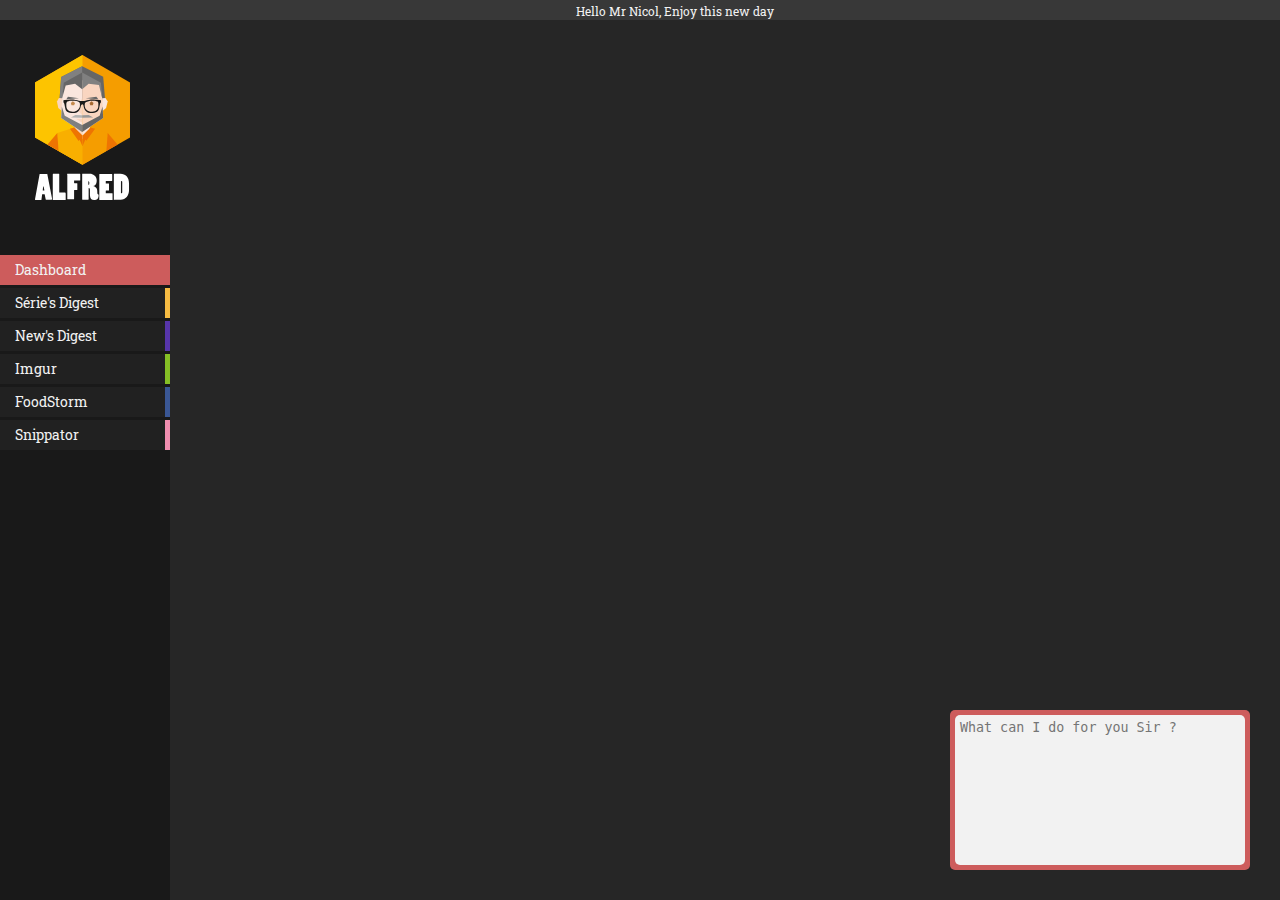
<file: index.html>
<!DOCTYPE html>
<html lang="en">
  <head>
    <meta charset="utf-8">
    <meta name="viewport" content="width=device-width, initial-scale=1.0">
    <title></title>

    <!-- CSS -->
    <link href="css/app.css" rel="stylesheet">
  </head>
  <body>
    <div id="toolbar">
         <p>Hello Mr Nicol, Enjoy this new day</p>
    </div>
    
    <div id="leftbar">
    <img src="img/Logo.svg" alt="Alfred" style="width:130px; Padding:35px 0 0 35px;">
      <ul>
        <li><a id="btnDashboard" href="#" class="active" title="Dashboard" >Dashboard</a></li>
        <li><a id="btnSerie" href="pages/series.html" title="Série's Digest" >Série's Digest</a></li>
        <li><a id="btnNews" href="pages/news.html" title="New's Digest" >New's Digest</a></li>
        <li><a id="btnImgur" href="pages/imgur.html" title="Imgur" >Imgur</a></li>
        <li><a id="btnFoodStorm" href="pages/foodstorm.html" title="FoodStorm" >FoodStorm</a></li>
        <li><a id="btnSnipp" href="pages/snippator.html" title="Snippator" >Snippator</a></li>
      </ul>
    </div>

    <div class="content">
      <div id="messageContentChat">
        </div>
        <div id="messageChat">
            <textarea type="text" id="inputMessage" placeholder="What can I do for you Sir ?"></textarea>
        </div>
    </div>
    <pre></pre>


    <!-- Script -->
    <script src="js/jQuery.js"></script>
    <script src='https://cdn.firebase.com/js/client/2.2.1/firebase.js'></script>
    <script src="js/clientchat.js"></script>
    <script src="js/app.js"></script>
  </body>
</html>
</file>
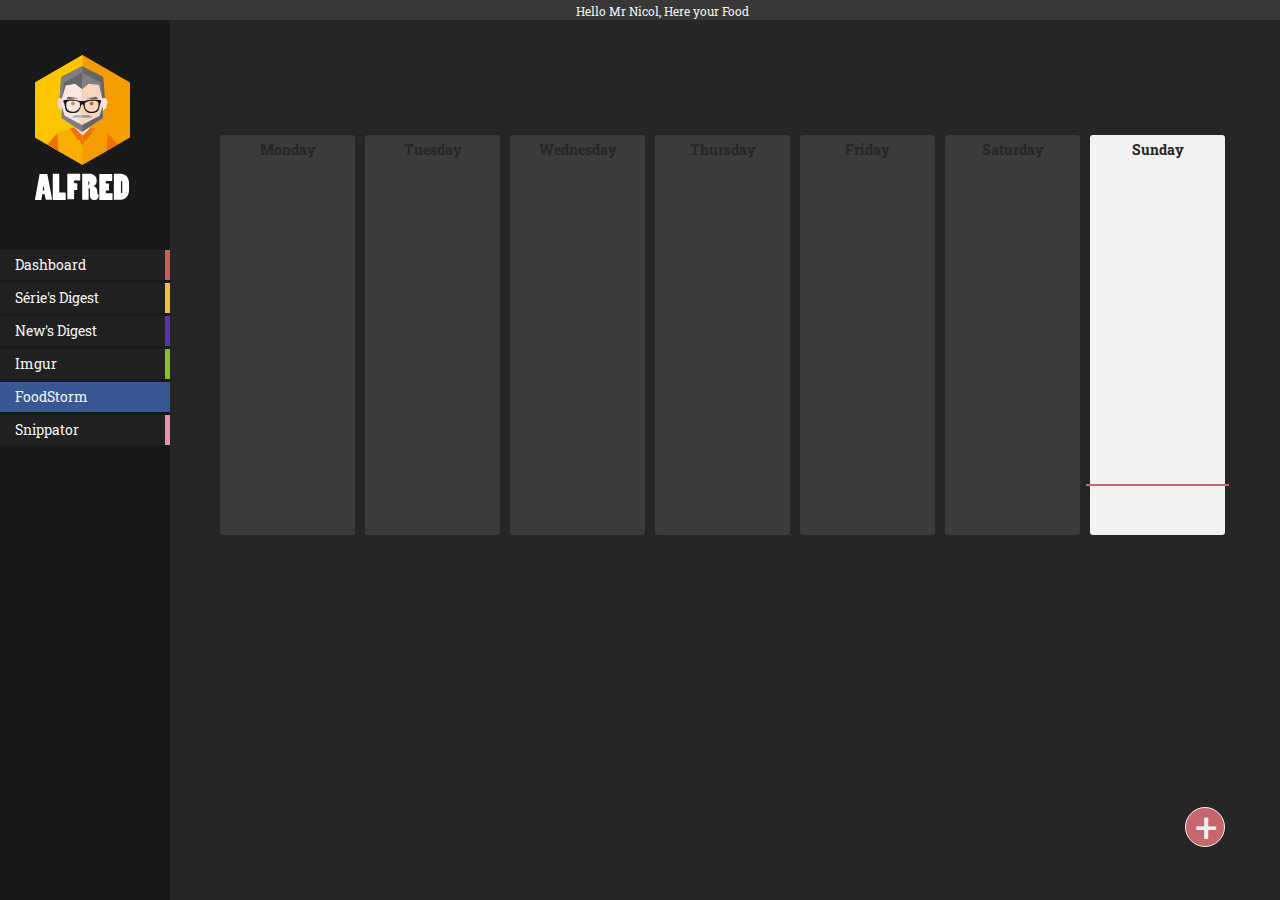
<file: pages/foodstorm.html>
<!DOCTYPE html>
<html lang="en">
  <head>
    <meta charset="utf-8">
    <meta name="viewport" content="width=device-width, initial-scale=1.0">
    <title></title>

    <!-- CSS -->
    <link href="../css/app.css" rel="stylesheet" class="Stylesheetapp">
  </head>
  <body>
    <div id="toolbar">
         <p>Hello Mr Nicol, Here your Food</p>
    </div>

    <div id="leftbar">
      <img src="../img/Logo.svg" alt="Alfred" style="width:130px; Padding:35px 0 0 35px; vertical-align: middle;">

      <ul>
        <li><a id="btnDashboard" href="../index.html" title="Dashboard" >Dashboard</a></li>
        <li><a id="btnSerie" href="series.html" title="Série's Digest" >Série's Digest</a></li>
        <li><a id="btnNews" href="news.html" title="New's Digest" >New's Digest</a></li>
        <li><a id="btnImgur" href="imgur.html" title="Imgur" >Imgur</a></li>
        <li><a id="btnFoodStorm" href="#" title="FoodStorm" class="active" >FoodStorm</a></li>
        <li><a id="btnSnipp" href="snippator.html" title="Snippator" >Snippator</a></li>
      </ul>
    </div>

    <div class="content" id="contentFoodStorm">
          <ul>
              <li class="FoodStormDay">
                <h3>Monday</h3>
              </li>
              <li class="FoodStormDay">
                <h3>Tuesday</h3>
              </li>
              <li class="FoodStormDay">
                <h3>Wednesday</h3>
              </li>
              <li class="FoodStormDay">
                <h3>Thursday</h3>
              </li>
              <li class="FoodStormDay">
                <h3>Friday</h3>
              </li>
              <li class="FoodStormDay">
                <h3>Saturday</h3>
              </li>
              <li class="FoodStormDay">
                <h3>Sunday</h3>
              </li>
          </ul>

          <div id="MealDisponible">
          </div>

          <div id="HeureofDay"></div>
          <input type="text" id="inputMeal" placeholder="Menu's Name" />
          <div class="addBtn"><p>+</p></div>

    </div>


    <!-- Script -->
    <script src="../js/jQuery.js"></script>
    <script src='https://cdn.firebase.com/js/client/2.2.1/firebase.js'></script>
    <script src="../js/foodstorm.js"></script>
  </body>
</html>
</file>
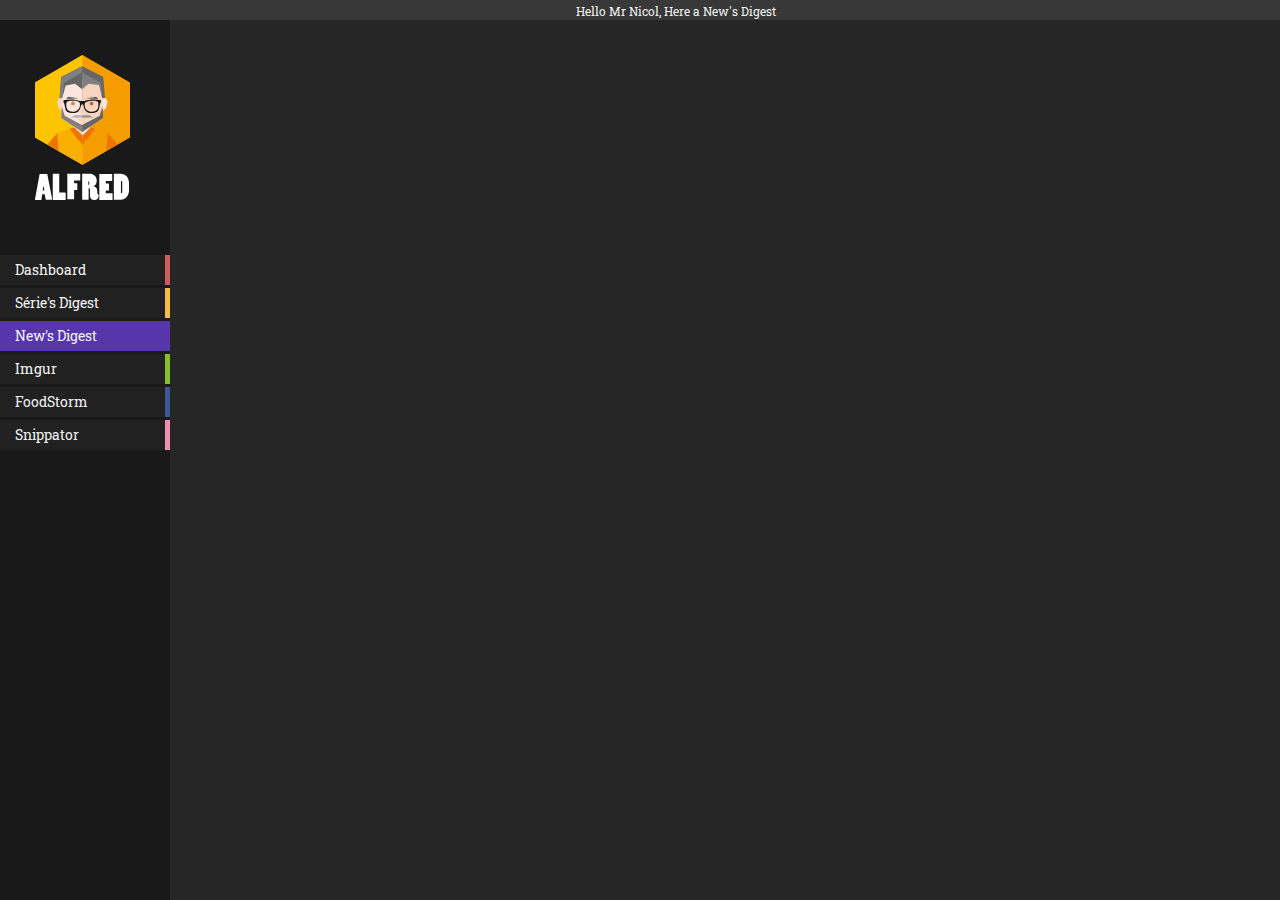
<file: pages/news.html>
<!DOCTYPE html>
<html lang="en">
  <head>
    <meta charset="utf-8">
    <meta name="viewport" content="width=device-width, initial-scale=1.0">
    <title></title>

    <!-- CSS -->
    <link href="../css/app.css" rel="stylesheet" class="Stylesheetapp">
  </head>
  <body>
    <div id="toolbar">
         <p>Hello Mr Nicol, Here a New's Digest</p>
    </div>

    <div id="leftbar">
      <img src="../img/Logo.svg" alt="Alfred" style="width:130px; Padding:35px 0 0 35px;">

      <ul>
        <li><a id="btnDashboard" href="../index.html" title="Dashboard" >Dashboard</a></li>
        <li><a id="btnSerie" href="series.html" title="Série's Digest" >Série's Digest</a></li>
        <li><a id="btnNews" href="#" title="New's Digest" class="active" >New's Digest</a></li>
        <li><a id="btnImgur" href="imgur.html" title="Imgur" >Imgur</a></li>
        <li><a id="btnFoodStorm" href="foodstorm.html" title="FoodStorm" >FoodStorm</a></li>
        <li><a id="btnSnipp" href="snippator.html" title="Snippator" >Snippator</a></li>
      </ul>
    </div>

    <div class="content">

    </div>



    <!-- Script -->
    <script src="../js/jQuery.js"></script>
    <script src="../js/bootstrap.min.js"></script>
    <script src="../js/app.js"></script>
  </body>
</html>
</file>
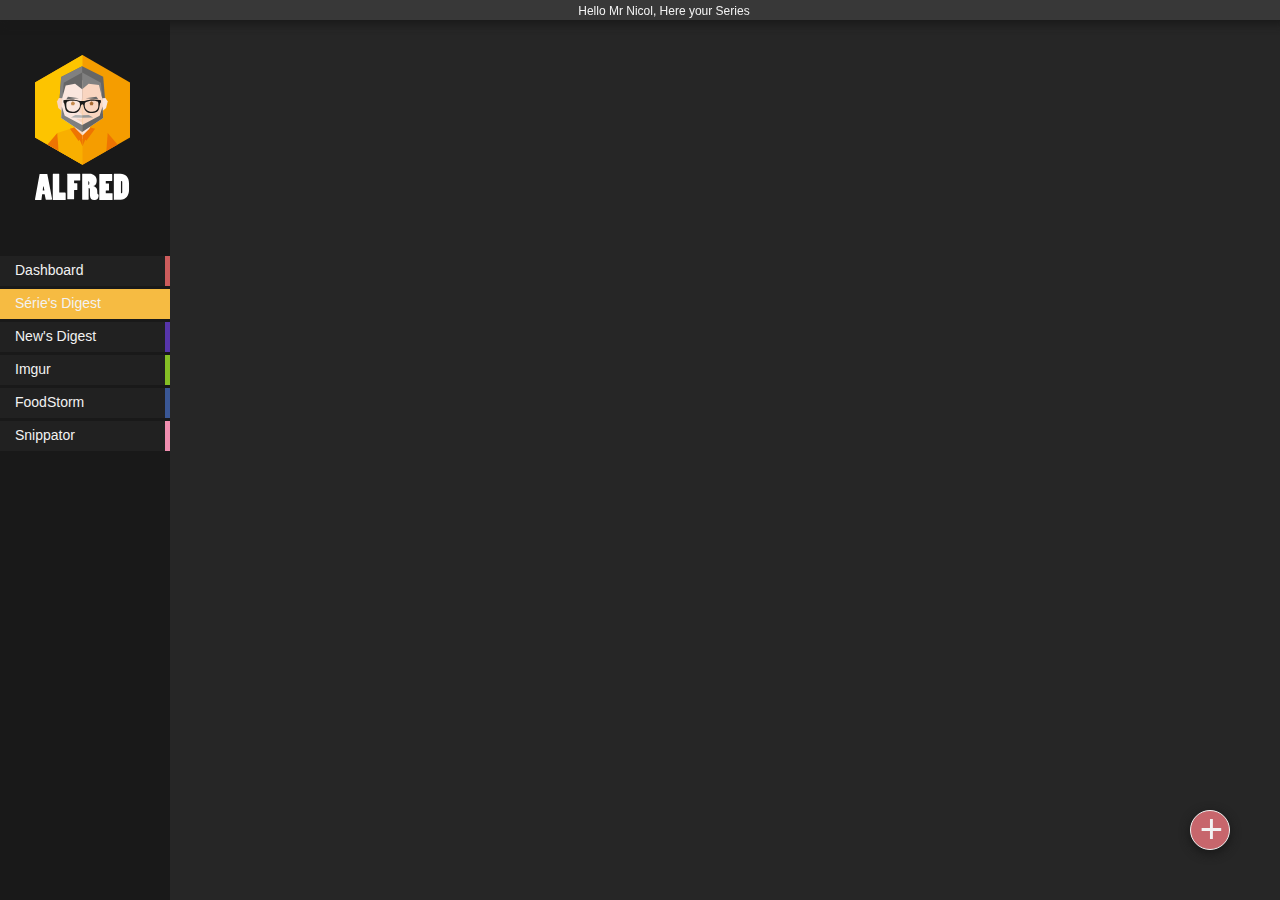
<file: pages/series.html>
<!DOCTYPE html>
<html lang="en">
  <head>
    <meta charset="utf-8">
    <meta name="viewport" content="width=device-width, initial-scale=1.0">
    <title></title>

    <!-- CSS -->
    <link href="../css/serie.css" rel="stylesheet" class="Stylesheetapp">
  </head>
  <body>
    <div id="toolbar">
         <p>Hello Mr Nicol, Here your Series</p>
    </div>

    <div id="leftbar">
      <img src="../img/Logo.svg" alt="Alfred" style="width:130px; Padding:35px 0 0 35px;">

      <ul>
        <li><a id="btnDashboard" href="../index.html" title="Dashboard" >Dashboard</a></li>
        <li><a id="btnSerie" href="#" title="Série's Digest" class="active" >Série's Digest</a></li>
        <li><a id="btnNews" href="news.html" title="New's Digest" >New's Digest</a></li>
        <li><a id="btnImgur" href="imgur.html" title="Imgur" >Imgur</a></li>
        <li><a id="btnFoodStorm" href="foodstorm.html" title="FoodStorm" >FoodStorm</a></li>
        <li><a id="btnSnipp" href="snippator.html" title="Snippator" >Snippator</a></li>
      </ul>
    </div>

    <div class="content">
      <div id="SeriesContaineurs">

  
      </div>
    </div>

    <div class="addBtn"><p>+</p></div>


    <div class="modal fade" id="AddSerieModal" tabindex="-1" role="dialog" aria-hidden="true">
        <div class="modal-dialog">
            <div class="modal-content">
                <div class="modal-header">
                    <button type="button" class="close" data-dismiss="modal" aria-label="Close"><span aria-hidden="true">&times;</span></button>
                    <h4 class="modal-title" >Add a New Serie Bro !</h4>
                </div>
                <div class="modal-body">
                    <form class="formaddserie">
                        <input type="hidden" id="addserieId">
                        <input type="hidden" id="addepisodeKey">
                        <input type="hidden" id="addserieKey">
                        <input type="text" id="addserieNom" placeholder="Nom de la Série">
                        <input type="text" id="addserieSaison" placeholder="N°de saison">
                        <select id="addserieStatus" name="nom" size="1">
                            <option value="encours" >encours</option>
                            <option value="finit" >finit</option>
                        </select>
                        <input type="text" id="addserieImage" placeholder="Image">
                        <input type="text" id="addserieLien" placeholder="lien">
                    </form>
                    <form class="formaddepisode" action="">
                        <h2>Episode 1</h2>
                        <input id="addDateEpisode" type="text" placeholder="Date de Sortis (16/07/2015)" >
                        <input id="addNomEpisode" type="text" placeholder="Nom de l'épisode">
                        <a class="btn btn-primary" id="buttonNext" >Next</a>
                    </form>
                </div>
                <div class="modal-footer">
                    <button type="button" class="btn btn-default" data-dismiss="modal">Kill me :-(</button>
                    <button type="button" data-role="new" id="btnaddserie" class="btn btn-primary">Add me :-)</button>
                </div>
            </div>
        </div>
    </div>



    <!-- Script -->
    <script src="../js/jQuery.js"></script>
    <script src="https://cdn.firebase.com/js/client/2.2.4/firebase.js"></script>
    <script src="../js/modal.js"></script>
    <!--<script src="../js/timer.js"></script>-->
    <script src="../js/series.js"></script>
    <script src="../js/app.js"></script>
  </body>
</html>
</file>
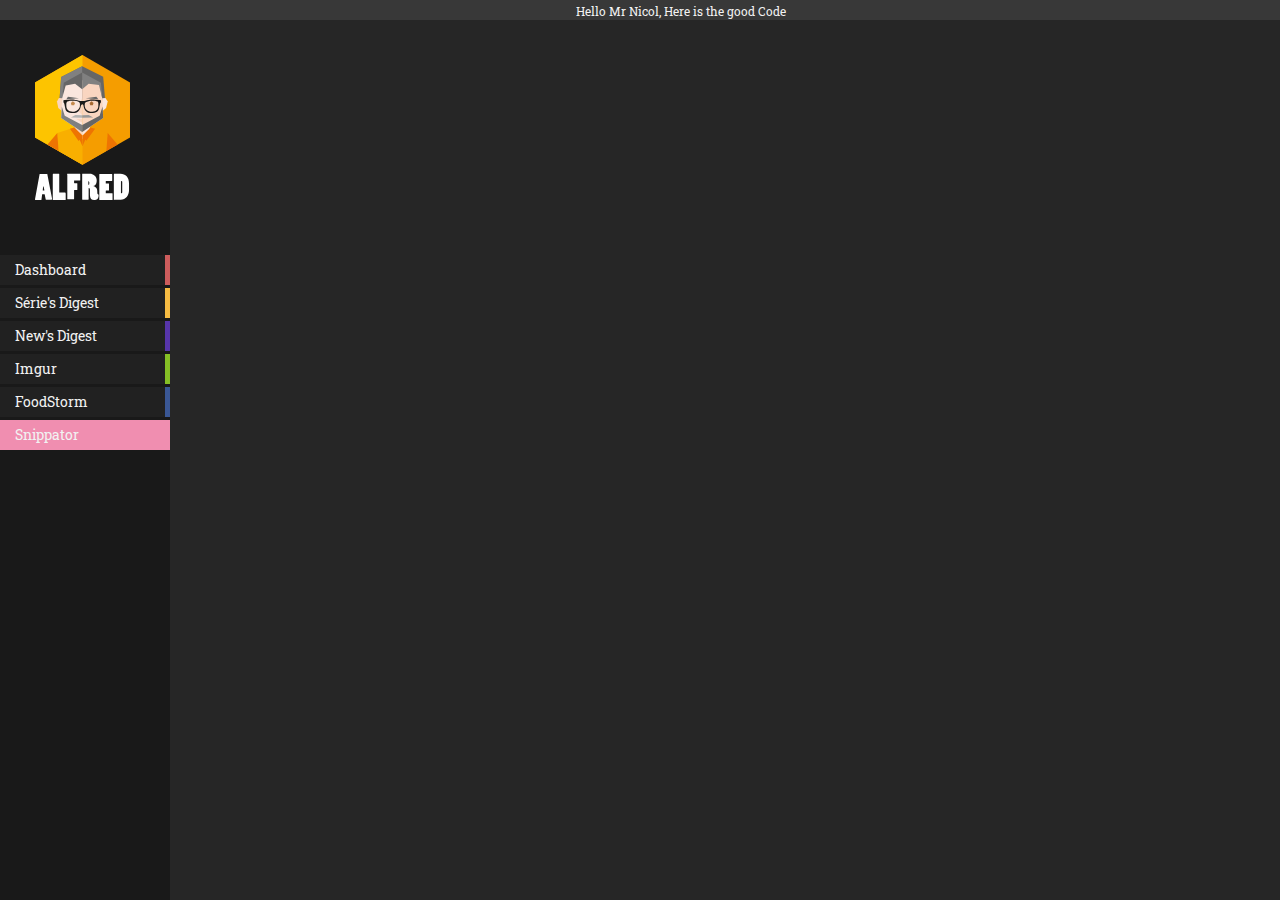
<file: pages/snippator.html>
<!DOCTYPE html>
<html lang="en">
  <head>
    <meta charset="utf-8">
    <meta name="viewport" content="width=device-width, initial-scale=1.0">
    <title></title>

    <!-- CSS -->
    <link href="../css/app.css" rel="stylesheet" class="Stylesheetapp">
  </head>
  <body>
    <div id="toolbar">
         <p>Hello Mr Nicol, Here is the good Code</p>
    </div>

    <div id="leftbar">
      <img src="../img/Logo.svg" alt="Alfred" style="width:130px; Padding:35px 0 0 35px;">

      <ul>
        <li><a id="btnDashboard" href="../index.html" title="Dashboard" >Dashboard</a></li>
        <li><a id="btnSerie" href="series.html" title="Série's Digest" >Série's Digest</a></li>
        <li><a id="btnNews" href="news.html" title="New's Digest" >New's Digest</a></li>
        <li><a id="btnImgur" href="imgur.html" title="Imgur" >Imgur</a></li>
        <li><a id="btnFoodStorm" href="foodstorm.html" title="FoodStorm" >FoodStorm</a></li>
        <li><a id="btnSnipp" href="#" title="Snippator" class="active" >Snippator</a></li>
      </ul>
    </div>

    <div class="content">
      <canvas class="pablo" style="width: 1440px; height: 362px;" height="362" width="1440"></canvas>
    </div>



    <!-- Script -->
    <script src="../js/jQuery.js"></script>
  </body>
</html>
</file>
<file: css/app.css>
@import url(http://fonts.googleapis.com/css?family=Roboto+Slab:400,100,300,700);

*, *::before, *::after {
    box-sizing: border-box;
}

 body{
	background-color: #262626;
	font-family: 'Roboto Slab', helvetica, sans-serif;
	-webkit-user-select: none;
	position:absolute;
	left:0; top:0; bottom:0;
	right:5px;
	font-size: 14px;
	line-height: 1.42857;
	margin:0;
}

#toolbar{
	position:absolute;
	left:0;
	right:-5px;
	top:0;
	height: 20px;
	background-color: #383838;
}

#toolbar p{
	float:left;
	margin:3px 0 0 45%;
	color: #F2F2F2;
	font-size:12px;
}

#leftbar{
	background-color: #191919;
	position: absolute;
	top:20px;
	bottom:0;
	left:0;
	width:170px;
}

#leftbar ul{
margin:0; padding:0;
}

#leftbar ul li{
	list-style-type: none;
	width:165px;
	margin: 3px 0;
	height:30px;
	background-color: #212121;
	display:block;
}
	#leftbar ul li:nth-child(1){
		margin-top:50px;
	}


#leftbar ul li a{
	width:170px;
	height:30px;
	text-decoration:none;
	color: #F2F2F2;
	position:relative;
	display: block;
	padding: 5px 0 0 15px;
}

.badge{
	position:absolute;
	right:10px;
	top:5px;
	background-color: #FC6E51;
	font-size:12px;
	-webkit-font-smoothing: antialiased;
}

#btnDashboard{ border-right: solid 5px indianred;}
#btnSerie{ border-right: solid 5px #F6BB42;}
#btnNews{ border-right: solid 5px #5735AA;}
#btnImgur{ border-right: solid 5px #85BF25;}
#btnFoodStorm{ border-right: solid 5px #3A5795;}
#btnSnipp{ border-right: solid 5px #F08EB0;}

#btnDashboard.active{ background-color: indianred; }
#btnSerie.active{ background-color: #F6BB42; }
#btnNews.active{ background-color: #5735AA; }
#btnImgur.active{ background-color: #85BF25; }
#btnFoodStorm.active{ background-color: #3A5795; }
#btnSnipp.active{ background-color: #F08EB0; }

#btnDashboard:hover{ background-color: indianred; }
#btnSerie:hover{ background-color: #F6BB42; }
#btnNews:hover{ background-color: #5735AA; }
#btnImgur:hover{ background-color: #85BF25; }
#btnFoodStorm:hover{ background-color: #3A5795; }
#btnSnipp:hover{ background-color: #F08EB0; }

.content{
	position:absolute;
	top:23px;
	bottom:3px;
	left:170px;
	right:0;
	overflow: auto;
	font-size:12px;
	-webkit-font-smoothing: antialiased;
	color: #F2F2F2;
}

#contentKickass ul li{
	margin:18px;
	list-style-type: none;
	width: 170px;
	height: 302px;
	float:left;

}

#contentKickass ul li h3{
	font-size: 14px;
}


/*IMGUR*/
#contentImgur ul li{
	list-style-type: none;
	width: 20%;
	float:left;
	display: block;
	clear: both;
}

#contentImgur ul li h3{
	display:none;
}
#feedEkList{
	padding-left: 40px;
}
#feedEkList .item{
	width:30%;
	padding-top: 30px;
}
.thumbnail {
    display: block;
    height: auto;
    max-width: 100%;
    padding: 4px;
    line-height: 1.42857;
    background-color: #FFF;
    border: 1px solid #DDD;
    border-radius: 4px;
    transition: all 0.2s ease-in-out 0s;
}
.thumbnail > img {
    display: block;
    height: auto;
    max-width: 100%;
}


/*DASHBOARD*/
#messageContentChat{
	width:900px;
}

.messgageContent {
    width: 600px;
    height: auto;
    margin: 10px 70px;
    float: left;
}
.messsagedeAlex {
    float: right;
    text-align: right;
}
.messsagedeAlfred {
    float: left;
    text-align: left;
}
.messageDate {
    width: 100%;
    color: #CECECE;
    border-top: 2px solid #CECECE;
    font-size: 11px;
}
.messagetext{
	margin:10px 0 0 10px;
}
	.imgAlfred{
		width:60px;
		float:left;
		padding:0 5px 0 0;
	}
	.imgAlex{
		width:60px;
		float:right;
		padding:0 0 0 5px;
	}
#messageChat{
	position: fixed;
	right:30px;
	bottom:30px;
	width:300px;
	height:160px;
	border-radius: 5px;
	background-color: indianred;
}
	#messageChat #inputMessage{
		resize:none;
		border: none;
		width: 290px;
		margin:5px;
		height: 150px;
		background-color: #F2F2F2;
		border-radius: 5px;
		padding:5px;
	}


/*SERIES*/
#SeriesContaineurs{
	padding-left: 90px;
}
	#SeriesContaineurs .item{
		background-color: #f2f2f2;
		border-radius: 5px;
		margin-top: 20px;
		padding: 5px;
		width: 40%;
	}
		#SeriesContaineurs .cover{
			width:100%;
			max-width:100%;
		}
		#SeriesContaineurs .item h4{
			text-align: center;
		}
		#SeriesContaineurs .finit{
			background-color: #C1C1C1;
		}

#SeriesContaineurs h3{
	margin-top: 5px;
	font-size: 18px;
	font-weight: 500;
	line-height:1.1;
	font-family: "Roboto Slab",helvetica,sans-serif;
	color: #262626;
}

#SeriesContaineurs table{
	border-spacing: 0px;
	color: #303030;
	width:95%;
	margin:20px 0 0 20px;
	padding-bottom: 20px;
}

	#SeriesContaineurs table tr{
		height:25px;
		width: 550px;
	}

	#SeriesContaineurs table tr.sortis{
		color: #C1C1C1;
	}

	#SeriesContaineurs table tr.new{
		color: #F6BB42;
		font-weight: 700;
	}

	.cogbutton{
		width:15px;
		height: 15px;
		position: absolute;
		margin-top:165px;
		right: 10px;
		cursor: pointer;
	}

	.buttonVu{
		position: static;
		float: right;
		width: 18px;
		height: 18px;
		border-radius: 50%;
		background-color: #F6BB42;
		border: 2px solid #FFCF7B;
		cursor: pointer;
	}

	.buttonVu.active{
		background-color: #353535;
		border: 2px solid #DDDBDB;
	}

.formaddserie, .formaddepisode{
	padding:0;
	margin:0;
	width:500px;
	margin:40px;
}
.formaddserie input, .formaddserie select {
	width: 500px;
	margin: 5px 0;
	display: block;
	height: 34px;
	padding: 6px 12px;
	font-size: 14px;
	line-height: 1.42857;
	color: #555;
	background-color: #FFF;
	border: 1px solid #CCC;
	border-radius: 4px;
}

.formaddepisode #addDateEpisode, #addNomEpisode{
	width: 240px;
	float:left;
	display: block;
	height: 34px;
	padding: 6px 12px;
	font-size: 14px;
	line-height: 1.42857;
	color: #555;
	background-color: #FFF;
	border: 1px solid #CCC;
	border-radius: 4px;
}

.formaddepisode #addNomEpisode{
	margin-left: 20px;
}

.formaddepisode .btn{
	margin: 10px 0 0 440px;
}

.modificationButton{
	z-index:1000;
}


/*FOODSTORM*/
#contentDashboard h1 {
	width:100%;
	text-align:center;
	margin-top: 15%;
}

#contentFoodStorm ul{
	padding-top: 100px;

}

#contentFoodStorm .FoodStormDay {
	margin-left: 10px;
	width: 135px;
	background-color: #F2F2F2;
	text-align: center;
	border-radius: 3px;
	height: 400px;
	list-style-type: none;
	float:left;
}

#HeureofDay{
	background-color: #c7666c;
	height:2px;
	width:143px;
	position: absolute;
	top: 100px;
	left: 41px;
}

.disabled {
	opacity: .1;
}

#contentFoodStorm .FoodStormDay h3{
	margin-top: 5px;
	font-size: 14px;
	color: #262626;
}

#MealDisponible {
    position: fixed;
    width: 170px;
    height: 87px;
    bottom: 14px;
    left: 217px;
}
.label {
    display: inline-table;
    padding: 0.2em 0.6em 0.3em;
    background-color: #C7666C;
    font-size: 11px;
    cursor:grab;
    line-height: 1;
    color: #FFF;
    margin: 3px 3px;
    text-align: center;
    white-space: nowrap;
    vertical-align: baseline;
    border-radius: 0.25em;
}

.addBtn{
	position: absolute;
	bottom: 50px;
	right: 50px;
	width: 40px;
	height: 40px;
	background-color: #c7666c;
	border-radius: 50%;
	cursor: pointer;
	border: 1px solid #f2f2f2;
	transition: background-color .5s;
}

#inputMeal{
	position: absolute;
	bottom: 55px;
	right: 100px;
}

.addBtn:hover{
	transition: background-color .5s;
	background-color: #fc838f;
}

.addBtn p {
	position: absolute;
	top:-50px; left:23%;
	color: #f2f2f2;
	font-size: 40px;
}





/* Bootstrp modal */
.fade.in {
    opacity: 1;
}
.modal {
    position: fixed;
    margin-top:0px;
    top: 20%;
    right: 0px;
    bottom: 0px;
    left: 0px;
    z-index: 1040;
    display: none;
    overflow-x: auto;
    overflow-y: scroll;
}
.fade {
    opacity: 0;
    transition: opacity 0.15s linear 0s;
}

.modal.in .modal-dialog {
    transform: translate(0px, 0px);
}
.modal.fade .modal-dialog {
    transition: transform 0.3s ease-out 0s;
}
.modal-dialog {
    right: auto;
    left: 50%;
    width: 600px;
    padding-top: 30px;
    padding-bottom: 30px;
    z-index: 1050;
    padding: 10px;
    margin-right: auto;
    margin-left: auto;
}

.modal-content {
    box-shadow: 0px 5px 15px rgba(0, 0, 0, 0.5);
    position: relative;
    background-color: #FFF;
    border: 1px solid rgba(0, 0, 0, 0.2);
    border-radius: 6px;
    outline: 0px none;
    box-shadow: 0px 3px 9px rgba(0, 0, 0, 0.5);
    background-clip: padding-box;
}

.modal-header {
	font-size: 18px;
	padding: 5px 15px;
	border-bottom: 1px solid #E5E5E5;
}

.modal-body {
    position: relative;
}

.modal-footer {
    padding: 19px 20px 20px;
    margin-top: 15px;
    text-align: right;
    border-top: 1px solid #E5E5E5;
}

.modal-header .close {
    margin-top: -2px;
}
button.close {
    padding: 0px;
    cursor: pointer;
    background: none repeat scroll 0% 0% transparent;
    border: 0px none;
}
.close {
    float: right;
    font-size: 21px;
    font-weight: bold;
    line-height: 1;
    color: #000;
    text-shadow: 0px 1px 0px #FFF;
    opacity: 0.2;
}

.btn-default {
    color: #333;
    background-color: #FFF;
}
.btn {
    display: inline-block;
    padding: 6px 12px;
    margin-bottom: 0px;
    font-size: 14px;
    font-weight: normal;
    line-height: 1.42857;
    text-align: center;
    white-space: nowrap;
    vertical-align: middle;
    cursor: pointer;
    border: 1px solid #CCC;
    border-radius: 4px;
    -moz-user-select: none;
}
.modal-footer .btn + .btn {
    margin-bottom: 0px;
    margin-left: 5px;
}
.btn-primary {
    color: #FFF;
    background-color: #428BCA;
    border-color: #357EBD;
}
</file>
<file: css/serie.css>
/* FONTS */
@font-face { 
    font-family: 'RobotosLabBold'; 
    src: url('../fonts/robotosLabBold.eot'); 
    src: url('../fonts/robotosLabBold?#iefix') format('embedded-opentype'), 
         url('../fonts/robotosLabBold.woff') format('woff'), 
         url('../fonts/robotosLabBold.ttf') format('truetype'), 
         url('../fonts/robotosLabBold.svg#robotosLabBold') format('svg'); 
    font-style: normal; 
    font-weight: 700;
}

@font-face { 
    font-family: 'robotosLabLight'; 
    src: url('../fonts/robotosLabLight.eot'); 
    src: url('../fonts/robotosLabLight?#iefix') format('embedded-opentype'), 
         url('../fonts/robotosLabLight.woff') format('woff'), 
         url('../fonts/robotosLabLight.ttf') format('truetype'), 
         url('../fonts/robotosLabLight.svg#robotosLabLight') format('svg'); 
    font-style: normal;
    font-weight: 100;
}

*, *::before, *::after {
    box-sizing: border-box;
}

body{
    background-color: #262626;
    font-family: 'Roboto Slab', helvetica, sans-serif;
    -webkit-user-select: none;
    position:absolute;
    left:0; top:0; bottom:0;
    right:5px;
    font-size: 14px;
    line-height: 1.42857;
    margin:0;
}

a {
      outline: none;
}


/*


BAR SUR LE CÔTÉ


*/

#toolbar{
    position:fixed;
    left:0;
    right:-5px;
    top:0;
    height: 20px;
    background-color: #383838;
    z-index:10;
    box-shadow: 0px 3px 10px 1px #191919;
}

#toolbar p{
    float:left;
    margin:3px 0 0 45%;
    color: #F2F2F2;
    font-size:12px;
}

#leftbar{
    background-color: #191919;
    position: fixed;
    top:20px;
    bottom:0;
    left:0;
    width:170px;
}

#leftbar ul{
margin:0; padding:0;
}

#leftbar ul li{
    list-style-type: none;
    width:165px;
    margin: 3px 0;
    height:30px;
    background-color: #212121;
    display:block;
}
    #leftbar ul li:nth-child(1){
        margin-top:50px;
    }


#leftbar ul li a{
    width:170px;
    height:30px;
    text-decoration:none;
    color: #F2F2F2;
    position:relative;
    display: block;
    padding: 5px 0 0 15px;
}

.badge{
    position:absolute;
    right:10px;
    top:5px;
    background-color: #FC6E51;
    font-size:12px;
    -webkit-font-smoothing: antialiased;
}

#btnDashboard{ border-right: solid 5px indianred;}
#btnSerie{ border-right: solid 5px #F6BB42;}
#btnNews{ border-right: solid 5px #5735AA;}
#btnImgur{ border-right: solid 5px #85BF25;}
#btnFoodStorm{ border-right: solid 5px #3A5795;}
#btnSnipp{ border-right: solid 5px #F08EB0;}

#btnDashboard.active{ background-color: indianred; }
#btnSerie.active{ background-color: #F6BB42; }
#btnNews.active{ background-color: #5735AA; }
#btnImgur.active{ background-color: #85BF25; }
#btnFoodStorm.active{ background-color: #3A5795; }
#btnSnipp.active{ background-color: #F08EB0; }

#btnDashboard:hover{ background-color: indianred; }
#btnSerie:hover{ background-color: #F6BB42; }
#btnNews:hover{ background-color: #5735AA; }
#btnImgur:hover{ background-color: #85BF25; }
#btnFoodStorm:hover{ background-color: #3A5795; }
#btnSnipp:hover{ background-color: #F08EB0; }


/*SERIES*/
#SeriesContaineurs{
    width:80%;
    overflow: hidden;
    position: relative;
    margin: 56px 211px;
    -moz-column-gap: 1em;
    -webkit-column-gap: 1em;
    column-gap: 1em;
    font-size: 14pxem;
    -moz-column-count: 2;
    -webkit-column-count: 2;
    column-count: 2;
}

.wrapper {
    width: 95%;
    margin: 3em auto;
}

   #SeriesContaineurs .item{
         position: relative;
         display: inline-block;
        background-color: #f2f2f2;
        border-radius: 5px;
        margin: 0 0 1.5em;
        padding: 1em;
        width: 100%;
        box-sizing: border-box;
        -moz-box-sizing: border-box;
        -webkit-box-sizing: border-box;
    }


        #SeriesContaineurs .cover{
            width:100%;
            max-width:100%;
        }
        #SeriesContaineurs .item h4{
            text-align: center;
        }
        #SeriesContaineurs .finit{
            background-color: #C1C1C1;
        }

#SeriesContaineurs h3{
    margin-top: 5px;
    font-size: 18px;
    font-weight: 500;
    line-height:1.1;
    font-family: "Roboto Slab",helvetica,sans-serif;
    color: #262626;
}

#SeriesContaineurs table{
    border-spacing: 0px;
    color: #303030;
    width:95%;
    margin:20px 0 0 20px;
    padding-bottom: 20px;
}

    #SeriesContaineurs table tr{
        height:25px;
        width: 550px;
    }

    #SeriesContaineurs table tr.sortis{
        color: #C1C1C1;
    }

    #SeriesContaineurs table tr.new{
        color: #F6BB42;
        font-weight: 700;
    }

    .cogbutton{
        width:15px;
        height: 15px;
        position: absolute;
        margin-top:189px;
        right: 8px;
        cursor: pointer;
    }

    .buttonVu{
        position: static;
        float: right;
        width: 18px;
        height: 18px;
        border-radius: 50%;
        background-color: #F6BB42;
        border: 2px solid #FFCF7B;
        cursor: pointer;
    }

    .buttonVu.active{
        background-color: #353535;
        border: 2px solid #DDDBDB;
    }

.formaddserie, .formaddepisode{
    padding:0;
    margin:0;
    width:500px;
    margin:40px;
}
.formaddserie input, .formaddserie select {
    width: 500px;
    margin: 5px 0;
    display: block;
    height: 34px;
    padding: 6px 12px;
    font-size: 14px;
    line-height: 1.42857;
    color: #555;
    background-color: #FFF;
    border: 1px solid #CCC;
    border-radius: 4px;
}

.formaddepisode #addDateEpisode, #addNomEpisode{
    width: 240px;
    float:left;
    display: block;
    height: 34px;
    padding: 6px 12px;
    font-size: 14px;
    line-height: 1.42857;
    color: #555;
    background-color: #FFF;
    border: 1px solid #CCC;
    border-radius: 4px;
}

.formaddepisode #addNomEpisode{
    margin-left: 20px;
}

.formaddepisode .btn{
    margin: 10px 0 0 440px;
}

.modificationButton{
    z-index:1000;
}

.addBtn{
    position: fixed;
    bottom: 50px;
    right: 50px;
    width: 40px;
    height: 40px;
    background-color: #c7666c;
    border-radius: 50%;
    cursor: pointer;
    border: 1px solid #f2f2f2;
    transition: background-color .5s;
    box-shadow: 0px 3px 10px 1px #191919;
}

.addBtn:hover{
    transition: background-color .5s;
    background-color: #fc838f;
}

.addBtn p {
    position: absolute;
    top:-50.5px; left:23%;
    color: #f2f2f2;
    font-size: 40px;
}





/* Bootstrp modal */
.fade.in {
    opacity: 1;
}
.modal {
    position: fixed;
    padding-top:50px;
    top:0;
    right: 0px;
    bottom: 0px;
    left: 0px;
    z-index: 1040;
    display: none;
    overflow: auto;
}
.fade {
    opacity: 0;
    transition: opacity 0.15s linear 0s;
}

.modal.in .modal-dialog {
    transform: translate(0px, 0px);
}
.modal.fade .modal-dialog {
    transition: transform 0.3s ease-out 0s;
}
.modal-dialog {
    right: auto;
    left: 50%;
    width: 600px;
    padding-top: 30px;
    padding-bottom: 30px;
    z-index: 1050;
    padding: 10px;
    margin-right: auto;
    margin-left: auto;
}

.modal-content {
    box-shadow: 0px 5px 15px rgba(0, 0, 0, 0.5);
    position: relative;
    background-color: #FFF;
    border: 1px solid rgba(0, 0, 0, 0.2);
    border-radius: 6px;
    outline: 0px none;
    box-shadow: 0px 3px 9px rgba(0, 0, 0, 0.5);
    background-clip: padding-box;
}

.modal-header {
    font-size: 18px;
    padding: 5px 15px;
    border-bottom: 1px solid #E5E5E5;
}

.modal-body {
    position: relative;
}

.modal-footer {
    padding: 19px 20px 20px;
    margin-top: 15px;
    text-align: right;
    border-top: 1px solid #E5E5E5;
}

.modal-header .close {
    margin-top: -2px;
}
button.close {
    padding: 0px;
    cursor: pointer;
    background: none repeat scroll 0% 0% transparent;
    border: 0px none;
}
.close {
    float: right;
    font-size: 21px;
    font-weight: bold;
    line-height: 1;
    color: #000;
    text-shadow: 0px 1px 0px #FFF;
    opacity: 0.2;
}

.btn-default {
    color: #333;
    background-color: #FFF;
}
.btn {
    display: inline-block;
    padding: 6px 12px;
    margin-bottom: 0px;
    font-size: 14px;
    font-weight: normal;
    line-height: 1.42857;
    text-align: center;
    white-space: nowrap;
    vertical-align: middle;
    cursor: pointer;
    border: 1px solid #CCC;
    border-radius: 4px;
    -moz-user-select: none;
}
.modal-footer .btn + .btn {
    margin-bottom: 0px;
    margin-left: 5px;
}
.btn-primary {
    color: #FFF;
    background-color: #428BCA;
    border-color: #357EBD;
}
</file>
